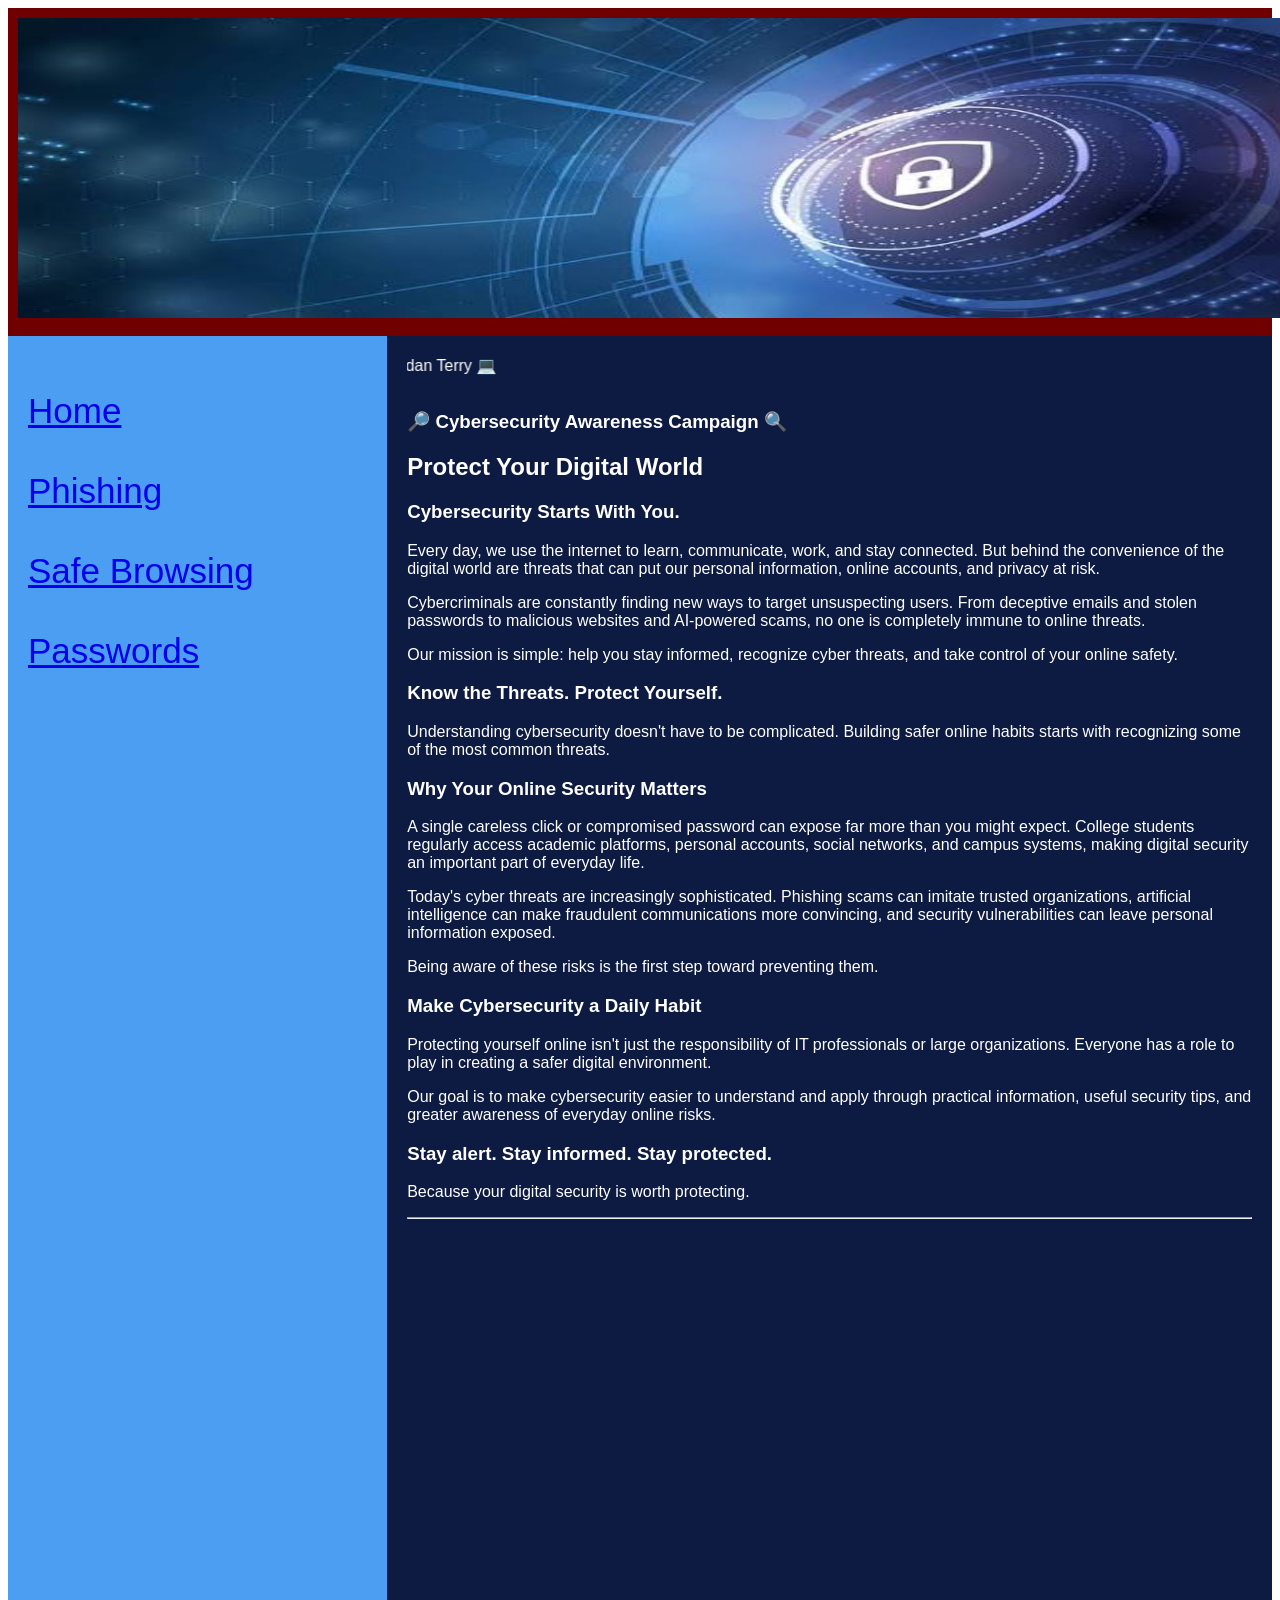
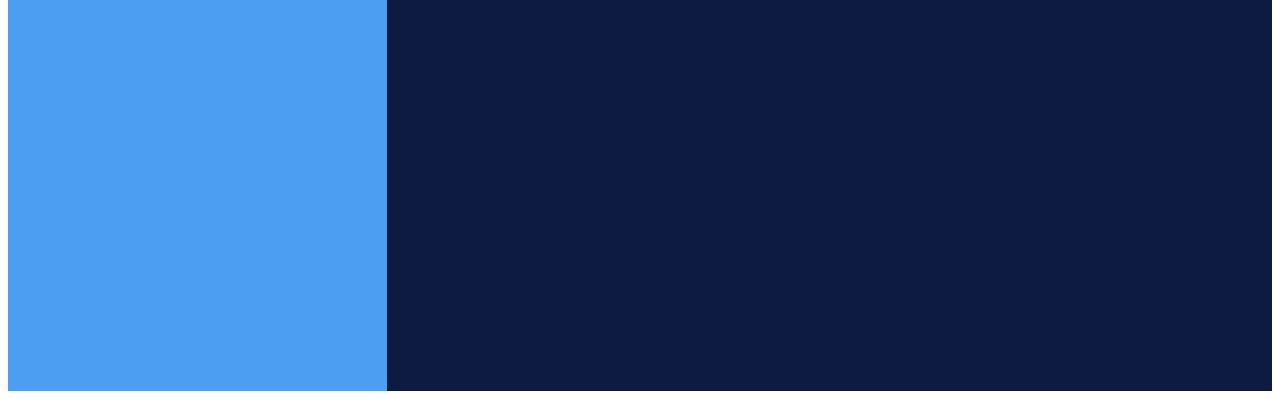
<file: index.html>
<!DOCTYPE html>
<html lang="en">
<head>
	<title>CSS Template</title>
	<meta charset="utf-8">
	<meta name="viewport" content="width=device-width, initial-scale=1">
	<link href="style1.css" type="text/css" rel="stylesheet">
	<link href="cyber.ico" type="image/x-icon" rel="icon">
</head>
<body>

<header>
  <img src="cyber.jpeg" alt="cyber" width="1450" height="300">
</header>

<section>
  <nav>
    <ul>
      <li><a href="index.html">Home</a></li>
      <br>
      <li><a href="phishing.html">Phishing</a></li>
      <br>
      <li><a href="safebrowsing.html">Safe Browsing</a></li>
      <br>
      <li><a href="passwords.html">Passwords</a></li>
    </ul>
  </nav>
  
  <article>
	<marquee width="100%" direction="right" height="2%">
	   &#128187; Stephanie Rodriguez Sandoval, Caleb Lasrado, Emmanuel Badio, Jordan Terry &#128187;
	</marquee>
    <h1>&#128270; Cybersecurity Awareness Campaign &#128269;</h1>
    <h2>Protect Your Digital World</h2>
    <h3>Cybersecurity Starts With You.</h3>
    <p>Every day, we use the internet to learn, communicate, work, and stay connected. But behind the convenience of the digital world are threats that can put our personal information, online accounts, and privacy at risk.</p>
    <p>Cybercriminals are constantly finding new ways to target unsuspecting users. From deceptive emails and stolen passwords to malicious websites and AI-powered scams, no one is completely immune to online threats.</p>
    <p>Our mission is simple: help you stay informed, recognize cyber threats, and take control of your online safety.</p>
    <h3>Know the Threats. Protect Yourself.</h3>
    <p>Understanding cybersecurity doesn't have to be complicated. Building safer online habits starts with recognizing some of the most common threats.</p>
    <h3>Why Your Online Security Matters</h3>
    <p>A single careless click or compromised password can expose far more than you might expect. College students regularly access academic platforms, personal accounts, social networks, and campus systems, making digital security an important part of everyday life.</p>
    <p>Today's cyber threats are increasingly sophisticated. Phishing scams can imitate trusted organizations, artificial intelligence can make fraudulent communications more convincing, and security vulnerabilities can leave personal information exposed.</p>
    <p>Being aware of these risks is the first step toward preventing them.</p>
    <h3>Make Cybersecurity a Daily Habit</h3>
    <p>Protecting yourself online isn't just the responsibility of IT professionals or large organizations. Everyone has a role to play in creating a safer digital environment.</p>
    <p>Our goal is to make cybersecurity easier to understand and apply through practical information, useful security tips, and greater awareness of everyday online risks.</p>
    <h3>Stay alert. Stay informed. Stay protected.</h3>
    <p>Because your digital security is worth protecting.</p>
    
    
<hr>
</file>
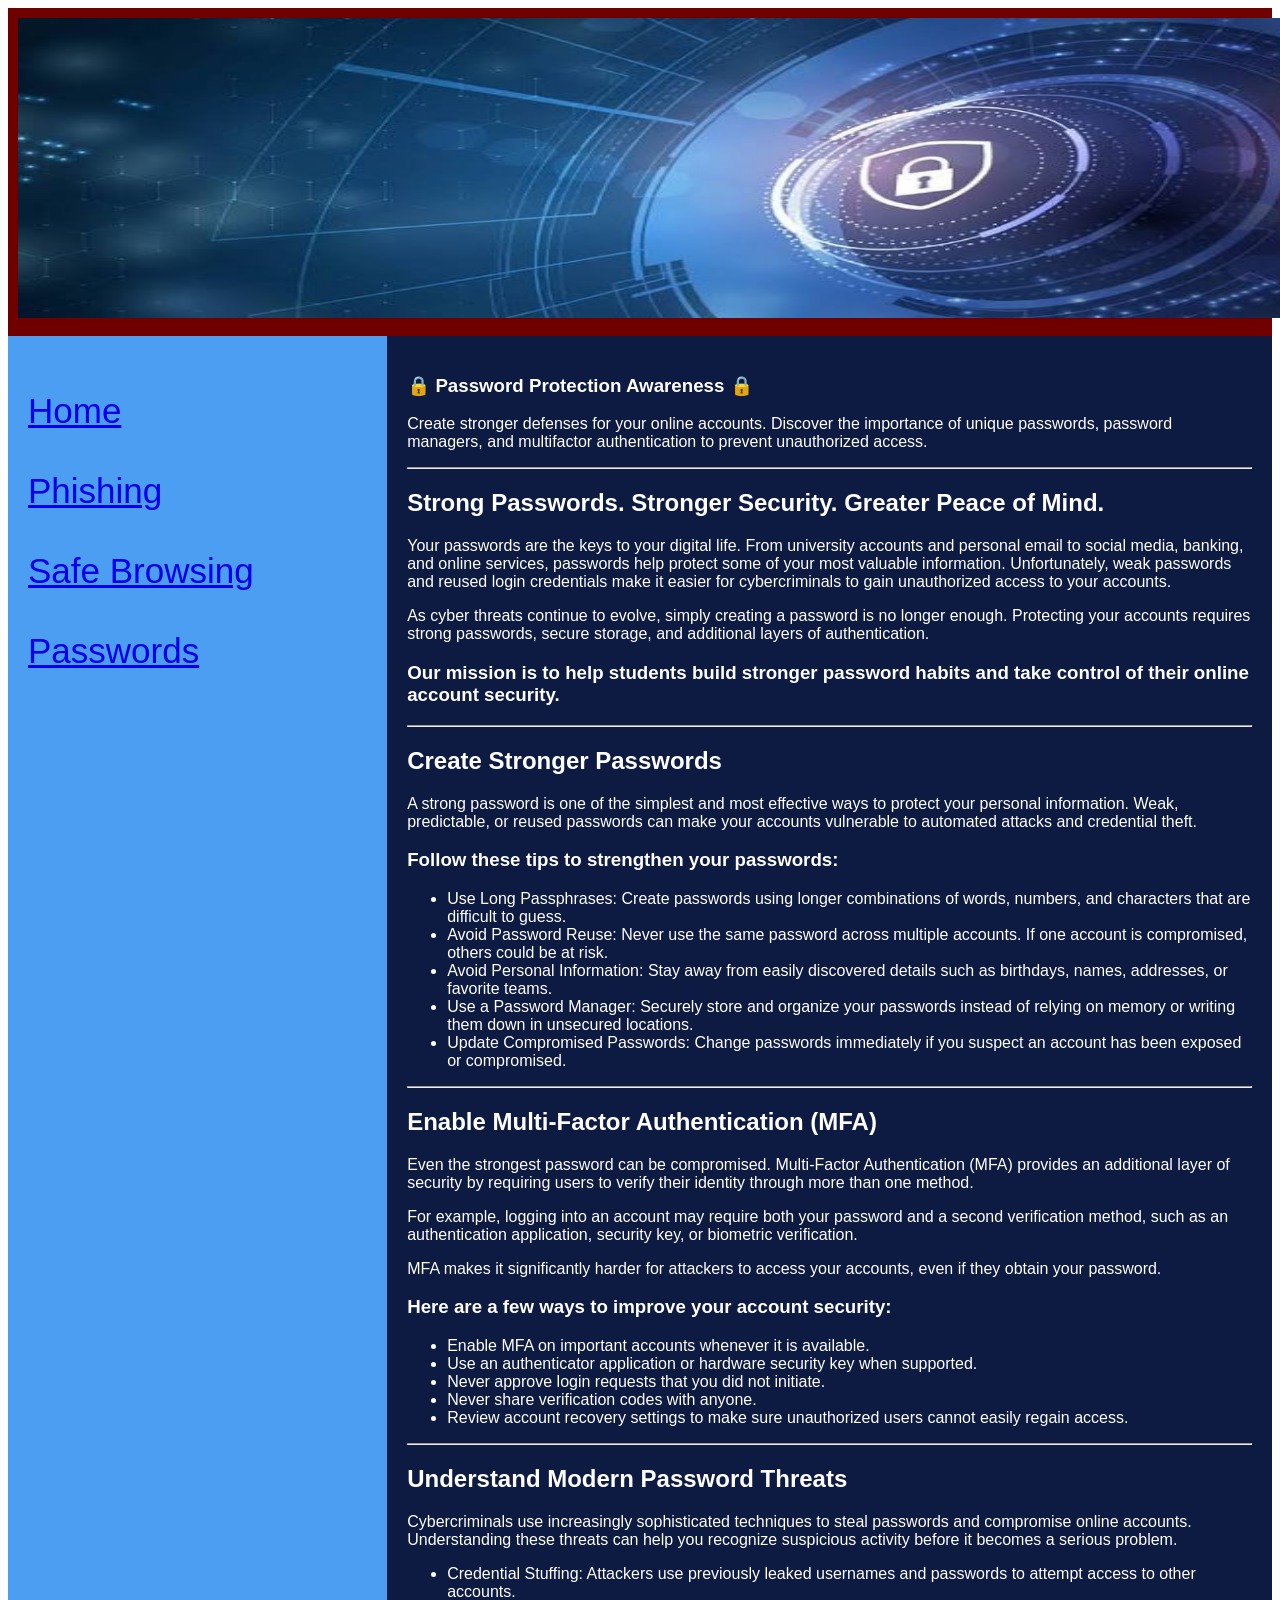
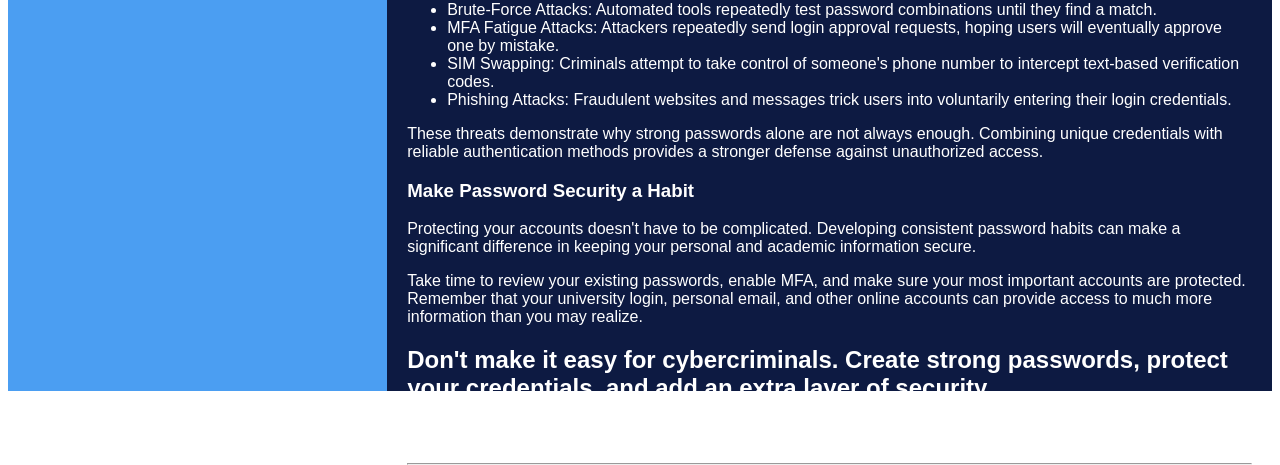
<file: passwords.html>
<!DOCTYPE html>
<html lang="en">
<head>
	<title>CSS Template</title>
	<meta charset="utf-8">
	<meta name="viewport" content="width=device-width, initial-scale=1">
	<link href="style1.css" type="text/css" rel="stylesheet">
	<link href="cyber.ico" type="image/x-icon" rel="icon">
</head>
<body>

<header>
  <img src="cyber.jpeg" alt="cyber" width="1450" height="300">
</header>

<section>
  <nav>
    <ul>
      <li><a href="index.html">Home</a></li>
      <br>
      <li><a href="phishing.html">Phishing</a></li>
      <br>
      <li><a href="safebrowsing.html">Safe Browsing</a></li>
      <br>
      <li><a href="passwords.html">Passwords</a></li>
    </ul>
  </nav>
  
  <article>
    <h1>&#128274; Password Protection Awareness &#128274;</h1>
    <p>Create stronger defenses for your online accounts. Discover the importance of unique passwords, password managers, and multifactor authentication to prevent unauthorized access.</p>
<hr>
	<h2>Strong Passwords. Stronger Security. Greater Peace of Mind.</h2>
	<p>Your passwords are the keys to your digital life. From university accounts and personal email to social media, banking, and online services, passwords help protect some of your most valuable information. Unfortunately, weak passwords and reused login credentials make it easier for cybercriminals to gain unauthorized access to your accounts.</p>
	<p>As cyber threats continue to evolve, simply creating a password is no longer enough. Protecting your accounts requires strong passwords, secure storage, and additional layers of authentication.</p>
	<h3>Our mission is to help students build stronger password habits and take control of their online account security.</h3>
<hr>
	<h2>Create Stronger Passwords</h2>
	<p>A strong password is one of the simplest and most effective ways to protect your personal information. Weak, predictable, or reused passwords can make your accounts vulnerable to automated attacks and credential theft.</p>
	<h3>Follow these tips to strengthen your passwords:</h3>
	<ul>
	<li>Use Long Passphrases: Create passwords using longer combinations of words, numbers, and characters that are difficult to guess.</li>
	<li>Avoid Password Reuse: Never use the same password across multiple accounts. If one account is compromised, others could be at risk.</li>
	<li>Avoid Personal Information: Stay away from easily discovered details such as birthdays, names, addresses, or favorite teams.</li>
	<li>Use a Password Manager: Securely store and organize your passwords instead of relying on memory or writing them down in unsecured locations.</li>
	<li>Update Compromised Passwords: Change passwords immediately if you suspect an account has been exposed or compromised.</li>
	</ul>
<hr>
	<h2>Enable Multi-Factor Authentication (MFA)</h2>
	<p>Even the strongest password can be compromised. Multi-Factor Authentication (MFA) provides an additional layer of security by requiring users to verify their identity through more than one method.</p>
	<p>For example, logging into an account may require both your password and a second verification method, such as an authentication application, security key, or biometric verification.</p>
	<p>MFA makes it significantly harder for attackers to access your accounts, even if they obtain your password.</p>
	<h3>Here are a few ways to improve your account security:</h3>
	<ul>
	<li>Enable MFA on important accounts whenever it is available.</li>
	<li>Use an authenticator application or hardware security key when supported.</li>
	<li>Never approve login requests that you did not initiate.</li>
	<li>Never share verification codes with anyone.</li>
	<li>Review account recovery settings to make sure unauthorized users cannot easily regain access.</li>
	</ul>
<hr>
	<h2>Understand Modern Password Threats</h2>
	<p>Cybercriminals use increasingly sophisticated techniques to steal passwords and compromise online accounts. Understanding these threats can help you recognize suspicious activity before it becomes a serious problem.</p>
	<ul>
	<li>Credential Stuffing: Attackers use previously leaked usernames and passwords to attempt access to other accounts.</li>
	<li>Brute-Force Attacks: Automated tools repeatedly test password combinations until they find a match.</li>
	<li>MFA Fatigue Attacks: Attackers repeatedly send login approval requests, hoping users will eventually approve one by mistake.</li>
	<li>SIM Swapping: Criminals attempt to take control of someone's phone number to intercept text-based verification codes.</li>
	<li>Phishing Attacks: Fraudulent websites and messages trick users into voluntarily entering their login credentials.</li>
	</ul>
	<p>These threats demonstrate why strong passwords alone are not always enough. Combining unique credentials with reliable authentication methods provides a stronger defense against unauthorized access.</p>
	<h3>Make Password Security a Habit</h3>
	<p>Protecting your accounts doesn't have to be complicated. Developing consistent password habits can make a significant difference in keeping your personal and academic information secure.</p>
	<p>Take time to review your existing passwords, enable MFA, and make sure your most important accounts are protected. Remember that your university login, personal email, and other online accounts can provide access to much more information than you may realize.</p>
	<h2>Don't make it easy for cybercriminals. Create strong passwords, protect your credentials, and add an extra layer of security.</h2>
	<h3>Secure Your Passwords. Protect Your Identity. Stay Cyber Smart.</h3>
<hr>
</file>
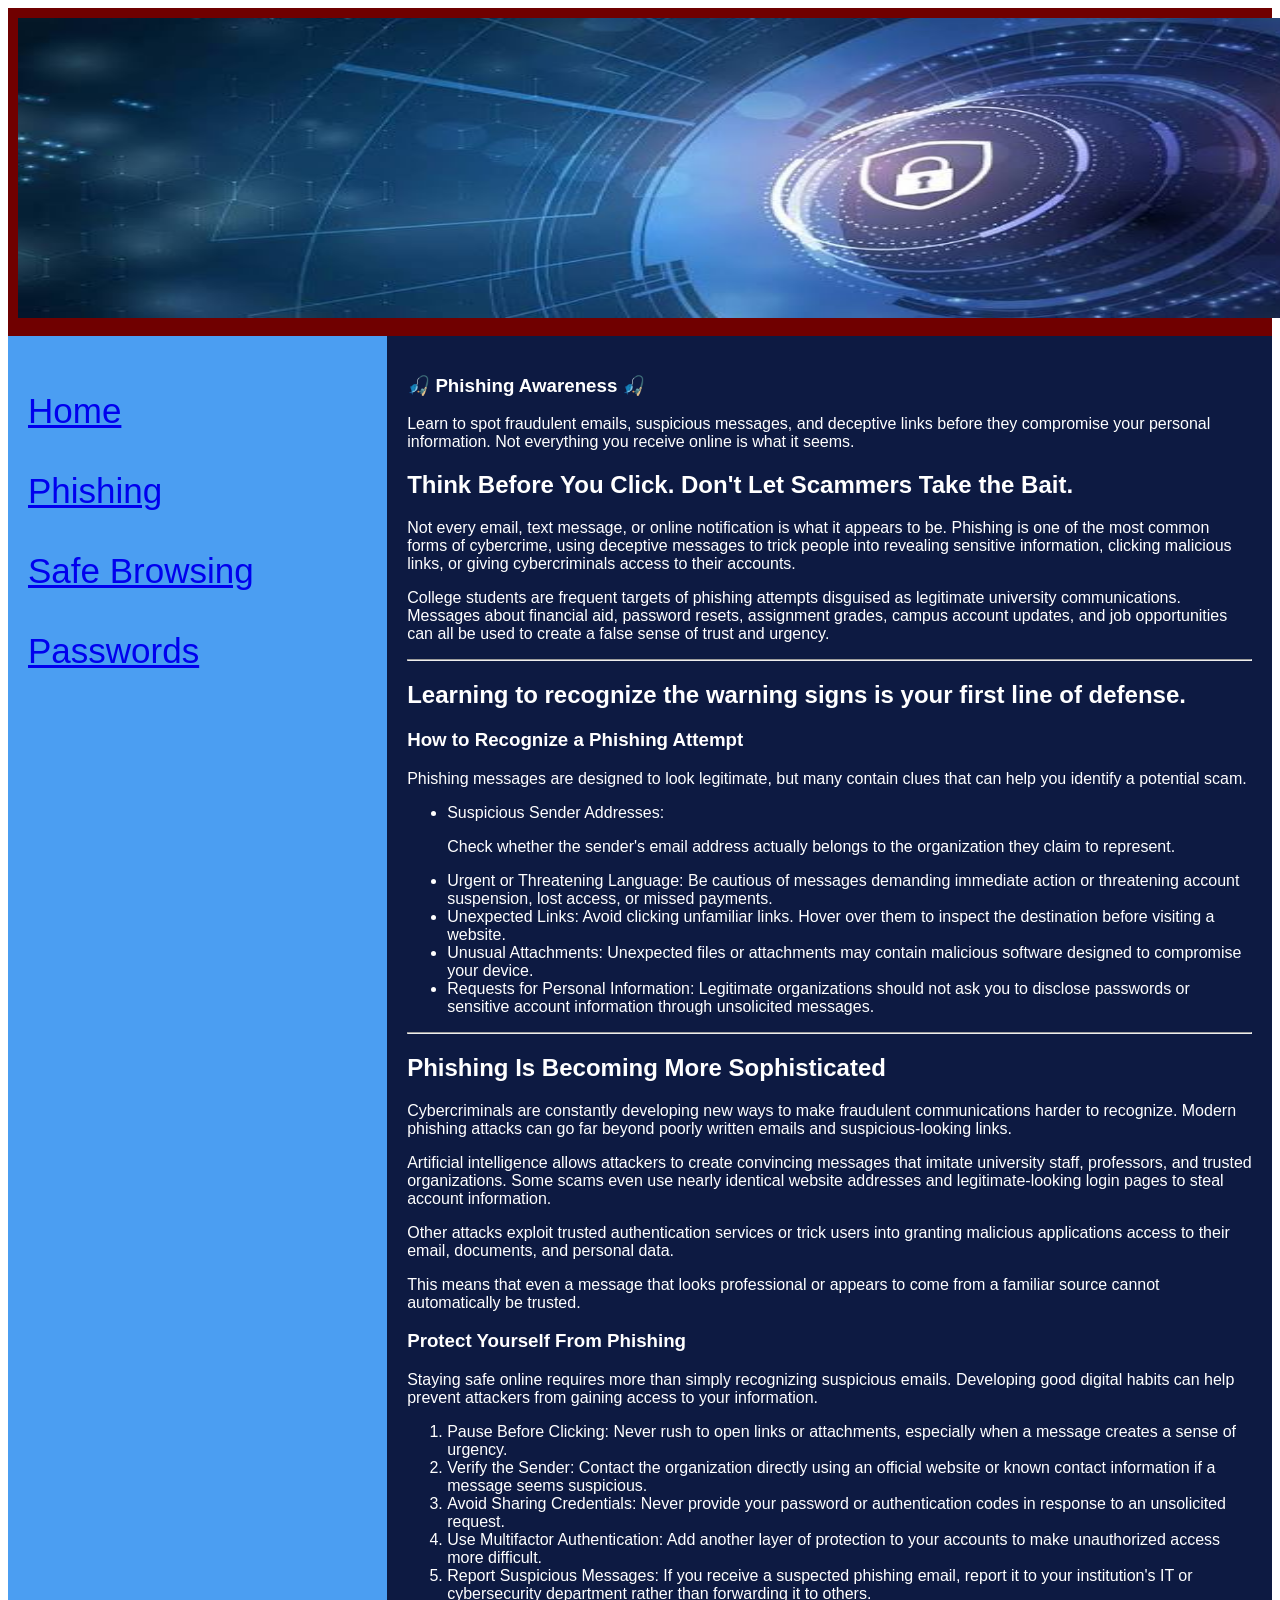
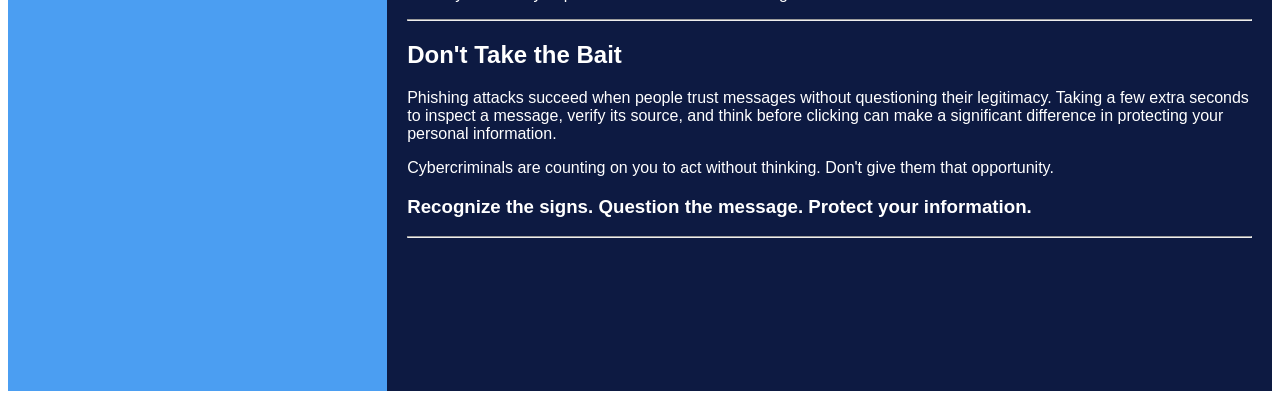
<file: phishing.html>
<!DOCTYPE html>
<html lang="en">
<head>
	<title>CSS Template</title>
	<meta charset="utf-8">
	<meta name="viewport" content="width=device-width, initial-scale=1">
	<link href="style1.css" type="text/css" rel="stylesheet">
	<link href="cyber.ico" type="image/x-icon" rel="icon">
</head>
<body>

<header>
  <img src="cyber.jpeg" alt="cyber" width="1450" height="300">
</header>

<section>
  <nav>
    <ul>
      <li><a href="index.html">Home</a></li>
      <br>
      <li><a href="phishing.html">Phishing</a></li>
      <br>
      <li><a href="safebrowsing.html">Safe Browsing</a></li>
      <br>
      <li><a href="passwords.html">Passwords</a></li>
    </ul>
  </nav>
  
  <article>
    <h1>&#127907; Phishing Awareness &#127907;</h1>
    <p>Learn to spot fraudulent emails, suspicious messages, and deceptive links before they compromise your personal information. Not everything you receive online is what it seems.</p>
    <h2>Think Before You Click. Don't Let Scammers Take the Bait.</h2>
    <p>Not every email, text message, or online notification is what it appears to be. Phishing is one of the most common forms of cybercrime, using deceptive messages to trick people into revealing sensitive information, clicking malicious links, or giving cybercriminals access to their accounts.</p>
    <p>College students are frequent targets of phishing attempts disguised as legitimate university communications. Messages about financial aid, password resets, assignment grades, campus account updates, and job opportunities can all be used to create a false sense of trust and urgency.</p>
<hr>
    <h2>Learning to recognize the warning signs is your first line of defense.</h2>
    <h3>How to Recognize a Phishing Attempt</h3>
    <p>Phishing messages are designed to look legitimate, but many contain clues that can help you identify a potential scam.</p>
    <ul>
    <li>Suspicious Sender Addresses: 
    <p>Check whether the sender's email address actually belongs to the organization they claim to represent.</p></li>
    <li>Urgent or Threatening Language: Be cautious of messages demanding immediate action or threatening account suspension, lost access, or missed payments.</li>
    <li>Unexpected Links: Avoid clicking unfamiliar links. Hover over them to inspect the destination before visiting a website.</li>
    <li>Unusual Attachments: Unexpected files or attachments may contain malicious software designed to compromise your device.</li>
    <li>Requests for Personal Information: Legitimate organizations should not ask you to disclose passwords or sensitive account information through unsolicited messages.</li>
    </ul>
<hr>
    <h2>Phishing Is Becoming More Sophisticated</h2>
    <p>Cybercriminals are constantly developing new ways to make fraudulent communications harder to recognize. Modern phishing attacks can go far beyond poorly written emails and suspicious-looking links.</p>
    <p>Artificial intelligence allows attackers to create convincing messages that imitate university staff, professors, and trusted organizations. Some scams even use nearly identical website addresses and legitimate-looking login pages to steal account information.</p>
    <p>Other attacks exploit trusted authentication services or trick users into granting malicious applications access to their email, documents, and personal data.</p>
    <p>This means that even a message that looks professional or appears to come from a familiar source cannot automatically be trusted.</p>
    <h3>Protect Yourself From Phishing</h3>
    <p>Staying safe online requires more than simply recognizing suspicious emails. Developing good digital habits can help prevent attackers from gaining access to your information.</p>
    <ol>
    <li>Pause Before Clicking: Never rush to open links or attachments, especially when a message creates a sense of urgency.</li>
    <li>Verify the Sender: Contact the organization directly using an official website or known contact information if a message seems suspicious.</li>
    <li>Avoid Sharing Credentials: Never provide your password or authentication codes in response to an unsolicited request.</li>
    <li>Use Multifactor Authentication: Add another layer of protection to your accounts to make unauthorized access more difficult.</li>
    <li>Report Suspicious Messages: If you receive a suspected phishing email, report it to your institution's IT or cybersecurity department rather than forwarding it to others.</li>
    </ol>
<hr>
    <h2>Don't Take the Bait</h2>
    <p>Phishing attacks succeed when people trust messages without questioning their legitimacy. Taking a few extra seconds to inspect a message, verify its source, and think before clicking can make a significant difference in protecting your personal information.</p>
    <p>Cybercriminals are counting on you to act without thinking. Don't give them that opportunity.</p>
    <h3>Recognize the signs. Question the message. Protect your information.</h3>
<hr>
</file>
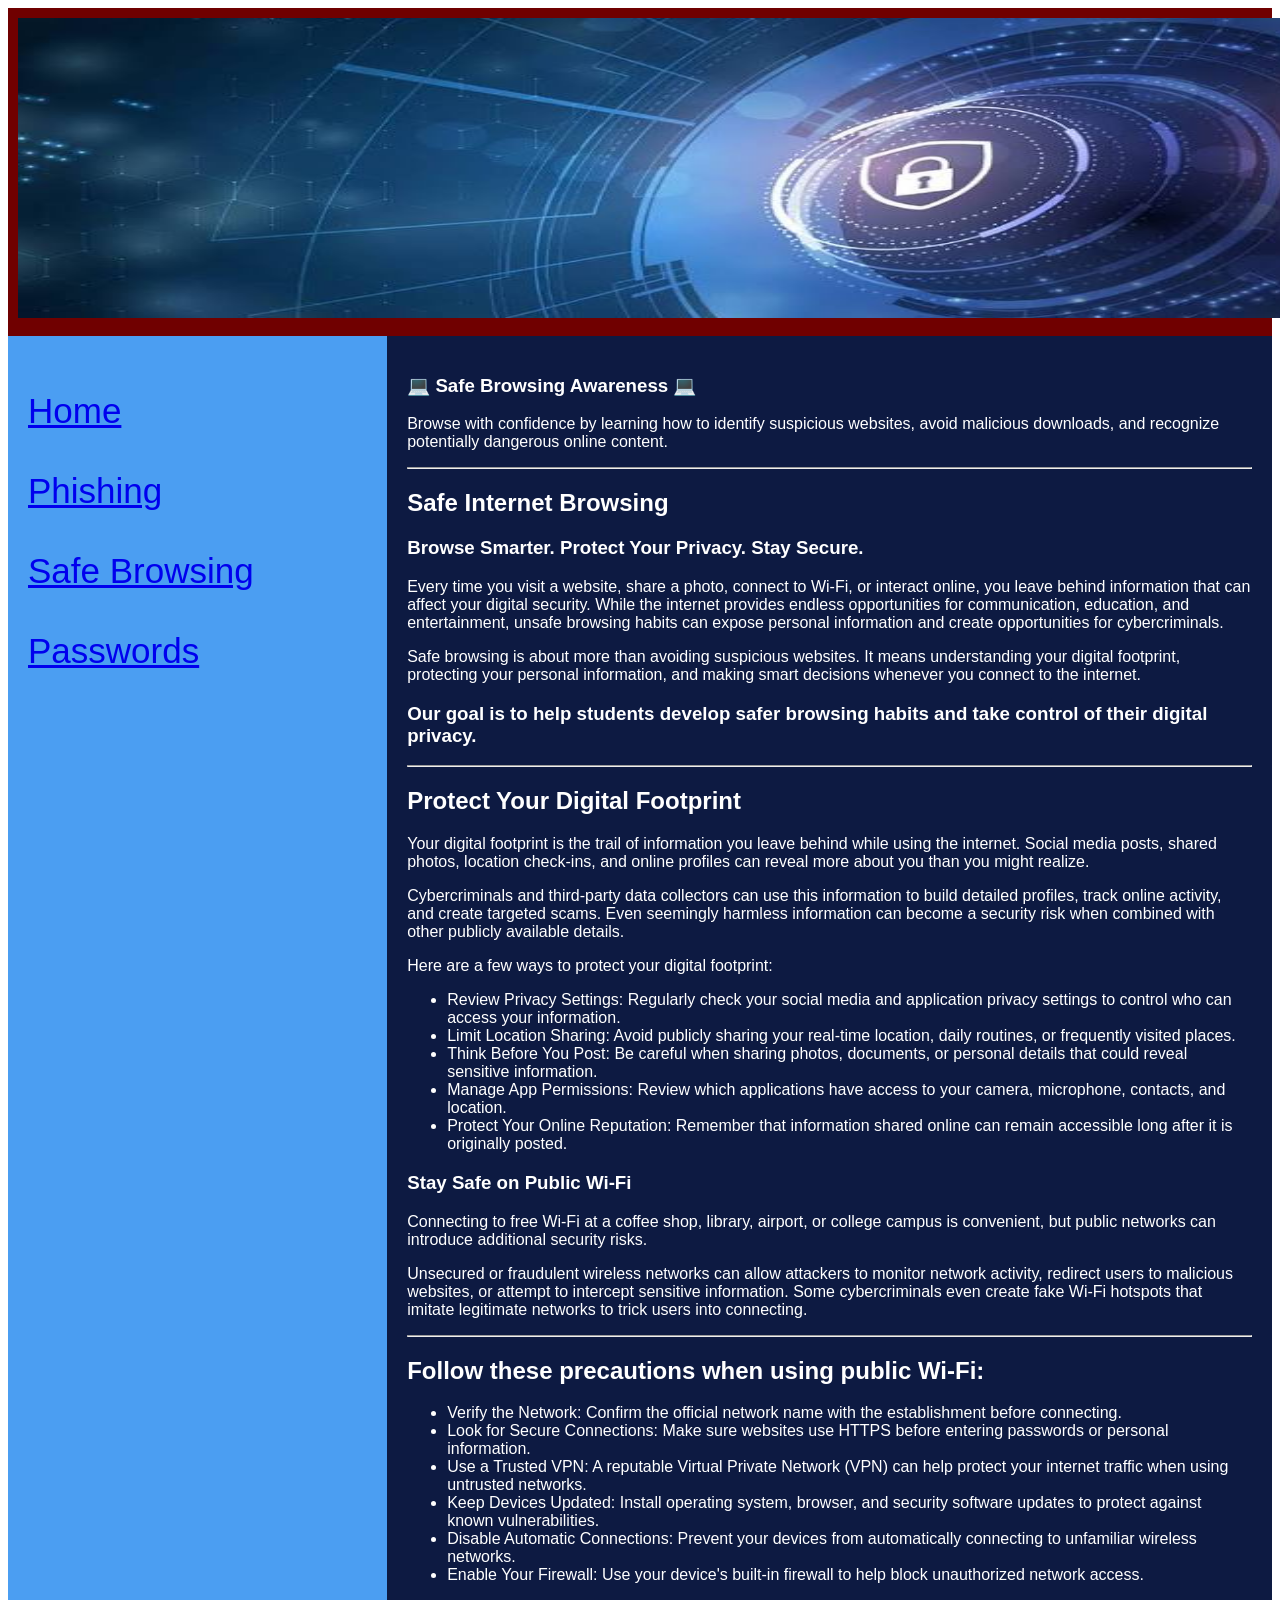
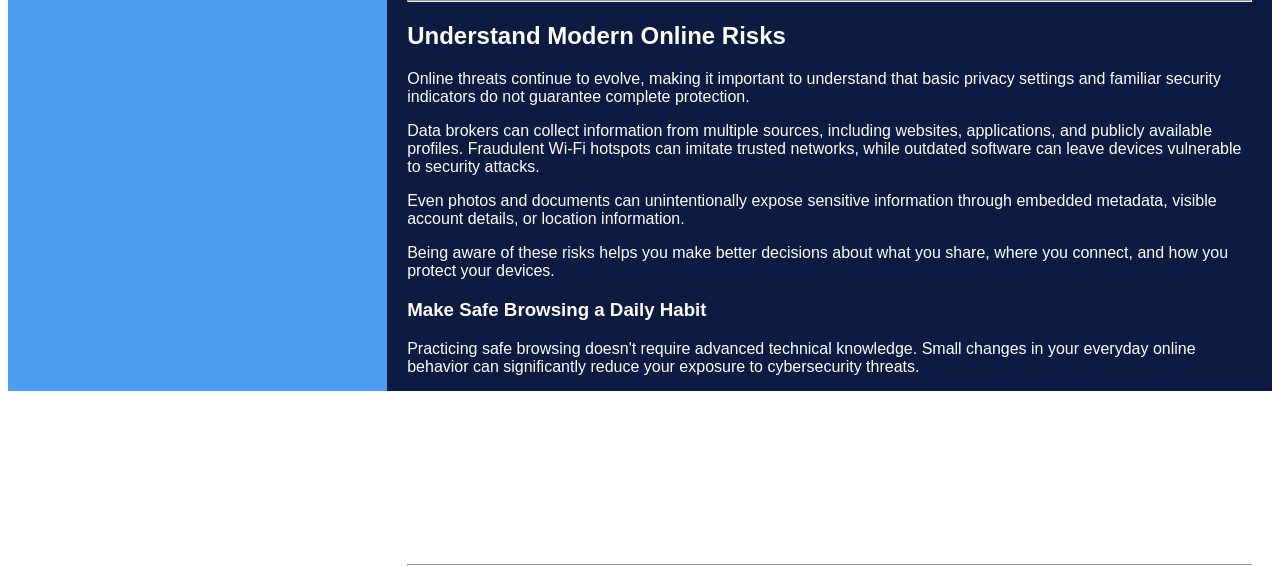
<file: safebrowsing.html>
<!DOCTYPE html>
<html lang="en">
<head>
	<title>CSS Template</title>
	<meta charset="utf-8">
	<meta name="viewport" content="width=device-width, initial-scale=1">
	<link href="style1.css" type="text/css" rel="stylesheet">
	<link href="cyber.ico" type="image/x-icon" rel="icon">
</head>
<body>

<header>
  <img src="cyber.jpeg" alt="cyber" width="1450" height="300">
</header>

<section>
  <nav>
    <ul>
      <li><a href="index.html">Home</a></li>
      <br>
      <li><a href="phishing.html">Phishing</a></li>
      <br>
      <li><a href="safebrowsing.html">Safe Browsing</a></li>
      <br>
      <li><a href="passwords.html">Passwords</a></li>
    </ul>
  </nav>
  
  <article>
    <h1> &#128187; Safe Browsing Awareness &#128187;</h1>
    <p>Browse with confidence by learning how to identify suspicious websites, avoid malicious downloads, and recognize potentially dangerous online content.</p>
<hr>
    <h2>Safe Internet Browsing</h2>
    <h3>Browse Smarter. Protect Your Privacy. Stay Secure.</h3>
    <p>Every time you visit a website, share a photo, connect to Wi-Fi, or interact online, you leave behind information that can affect your digital security. While the internet provides endless opportunities for communication, education, and entertainment, unsafe browsing habits can expose personal information and create opportunities for cybercriminals.</p>
    <p>Safe browsing is about more than avoiding suspicious websites. It means understanding your digital footprint, protecting your personal information, and making smart decisions whenever you connect to the internet.</p>
    <h3>Our goal is to help students develop safer browsing habits and take control of their digital privacy.</h3>
<hr>
    <h2>Protect Your Digital Footprint</h2>
    <p>Your digital footprint is the trail of information you leave behind while using the internet. Social media posts, shared photos, location check-ins, and online profiles can reveal more about you than you might realize.</p>
    <p>Cybercriminals and third-party data collectors can use this information to build detailed profiles, track online activity, and create targeted scams. Even seemingly harmless information can become a security risk when combined with other publicly available details.</p>
    <p>Here are a few ways to protect your digital footprint:</p>
    <ul>
    <li>Review Privacy Settings: Regularly check your social media and application privacy settings to control who can access your information.</li>
    <li>Limit Location Sharing: Avoid publicly sharing your real-time location, daily routines, or frequently visited places.</li>
    <li>Think Before You Post: Be careful when sharing photos, documents, or personal details that could reveal sensitive information.</li>
    <li>Manage App Permissions: Review which applications have access to your camera, microphone, contacts, and location.</li>
    <li>Protect Your Online Reputation: Remember that information shared online can remain accessible long after it is originally posted.</li>
    </ul>
	<h3>Stay Safe on Public Wi-Fi</h3>
	<p>Connecting to free Wi-Fi at a coffee shop, library, airport, or college campus is convenient, but public networks can introduce additional security risks.</p>
	<p>Unsecured or fraudulent wireless networks can allow attackers to monitor network activity, redirect users to malicious websites, or attempt to intercept sensitive information. Some cybercriminals even create fake Wi-Fi hotspots that imitate legitimate networks to trick users into connecting.</p>
<hr>
	<h2>Follow these precautions when using public Wi-Fi:</h2>
	<ul>
	<li>Verify the Network: Confirm the official network name with the establishment before connecting.</li>
	<li>Look for Secure Connections: Make sure websites use HTTPS before entering passwords or personal information.</li>
	<li>Use a Trusted VPN: A reputable Virtual Private Network (VPN) can help protect your internet traffic when using untrusted networks.</li>
	<li>Keep Devices Updated: Install operating system, browser, and security software updates to protect against known vulnerabilities.</li>
	<li>Disable Automatic Connections: Prevent your devices from automatically connecting to unfamiliar wireless networks.</li>
	<li>Enable Your Firewall: Use your device's built-in firewall to help block unauthorized network access.</li>
	</ul>
<hr>
	<h2>Understand Modern Online Risks</h2>
	<p>Online threats continue to evolve, making it important to understand that basic privacy settings and familiar security indicators do not guarantee complete protection.</p>
	<p>Data brokers can collect information from multiple sources, including websites, applications, and publicly available profiles. Fraudulent Wi-Fi hotspots can imitate trusted networks, while outdated software can leave devices vulnerable to security attacks.</p>
	<p>Even photos and documents can unintentionally expose sensitive information through embedded metadata, visible account details, or location information.</p>
	<p>Being aware of these risks helps you make better decisions about what you share, where you connect, and how you protect your devices.</p>
	<h3>Make Safe Browsing a Daily Habit</h3>
	<p>Practicing safe browsing doesn't require advanced technical knowledge. Small changes in your everyday online behavior can significantly reduce your exposure to cybersecurity threats.</p>
	<p>Whether you're completing coursework, checking social media, shopping online, or connecting to campus Wi-Fi, staying aware of your digital surroundings is essential.</p>
	<h2>Your information is valuable. Protect your privacy, secure your devices, and think before you share.</h2>
	<h3>Browse Smarter. Stay Safer. Protect Your Digital Future.</h3>
<hr>
</file>
<file: style1.css>
* {
  box-sizing: border-box;
}

body {
  font-family: Arial, Helvetica, sans-serif;
}

/* Style the header */
header {
  background-color: #700000;
  padding: 10px;
  text-align: center;
  font-size: 35px;
  color: white;
}

/* Create two columns/boxes that floats next to each other */
nav {
  float: left;
  width: 30%;
  height: 1655px; /* only for demonstration, should be removed */
  background: #4B9EF2;
  padding: 20px;
  font-size: 35px;
}

/* Style the list inside the menu */
nav ul {
  list-style-type: none;
  padding: 0;
}

article {
  float: left;
  padding: 20px;
  width: 70%;
  background-color: #0D1A42;
  height: 1655px; /* only for demonstration, should be removed */
  color: white;
}

/* Clear floats after the columns */
section:after {
  content: "";
  display: table;
  clear: both;
}

/* Style the footer */
footer {
  background-color: #43046f;
  padding: 10px;
  text-align: center;
  color: white;
}

/* Responsive layout - makes the two columns/boxes stack on top of each other instead of next to each other, on small screens */
@media (max-width: 600px) {
  nav, article {
    width: 100%;
    height: auto;
  }
}
</file>
